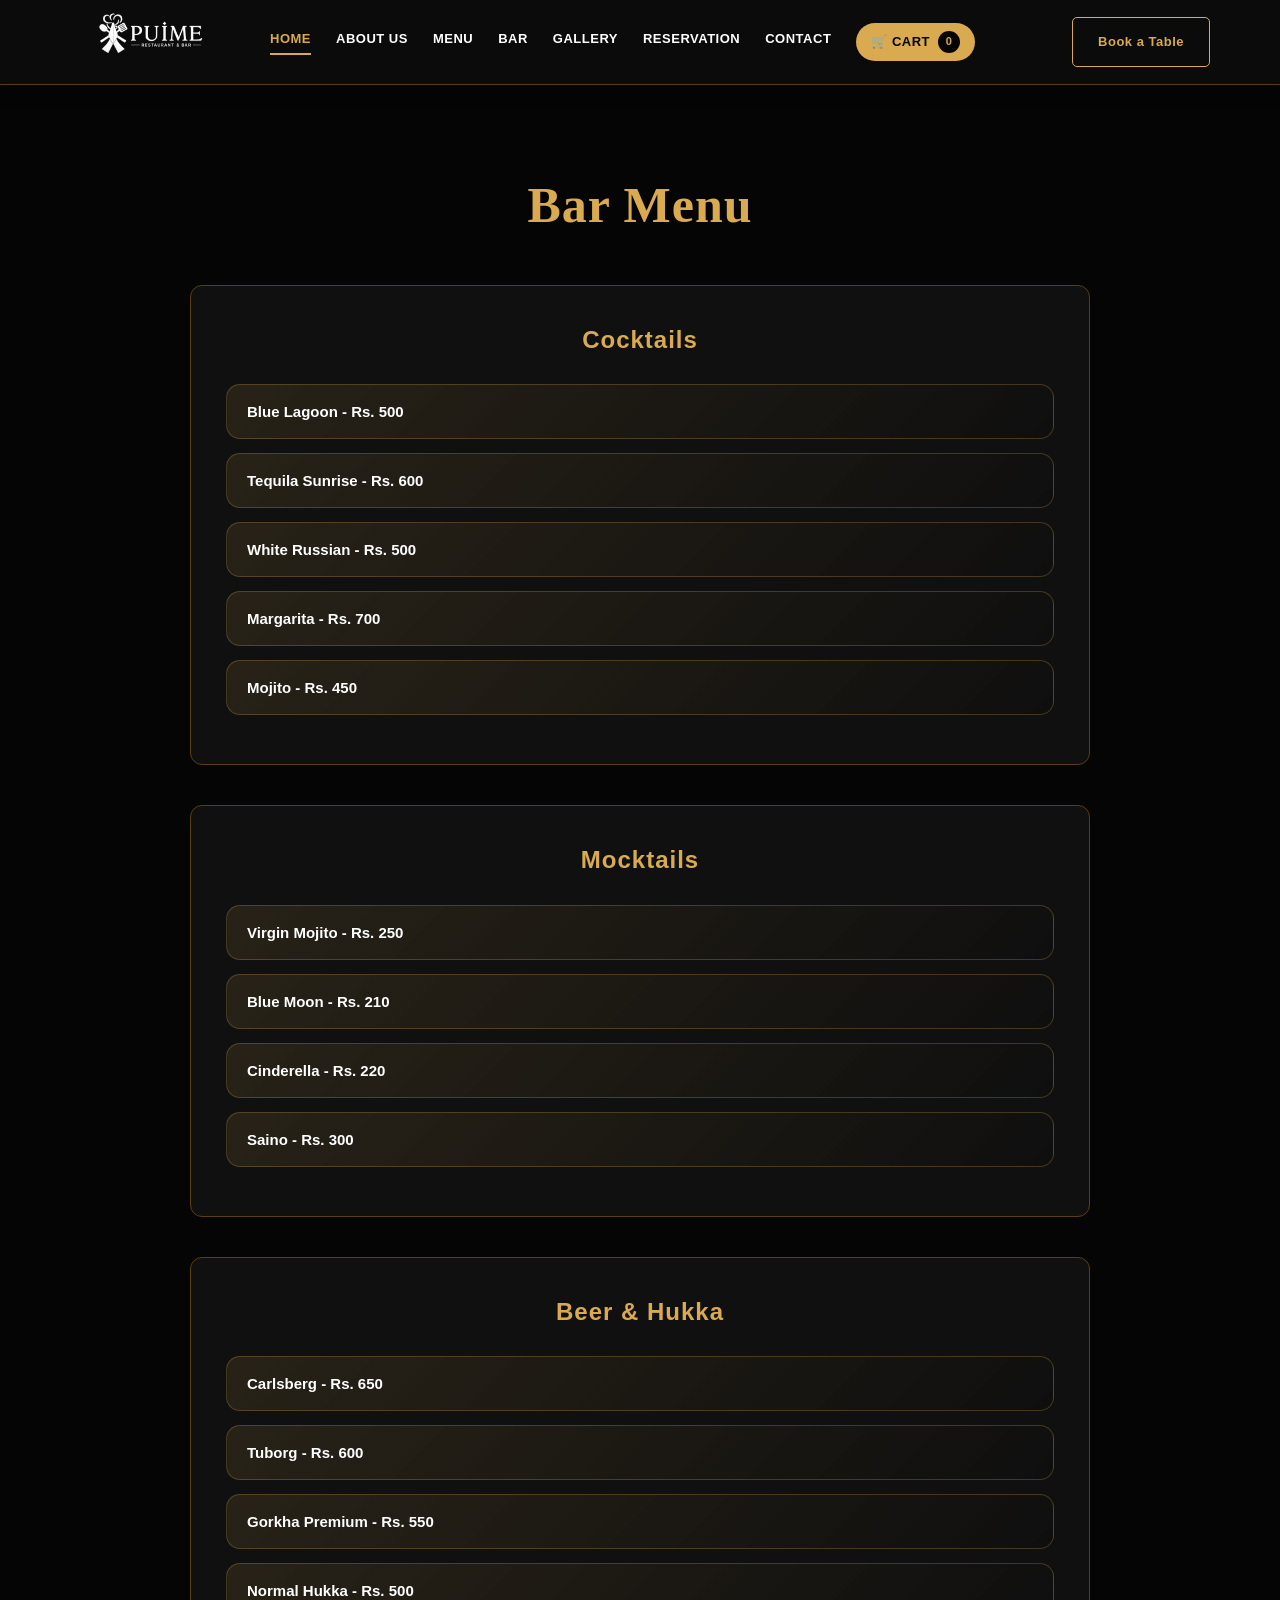
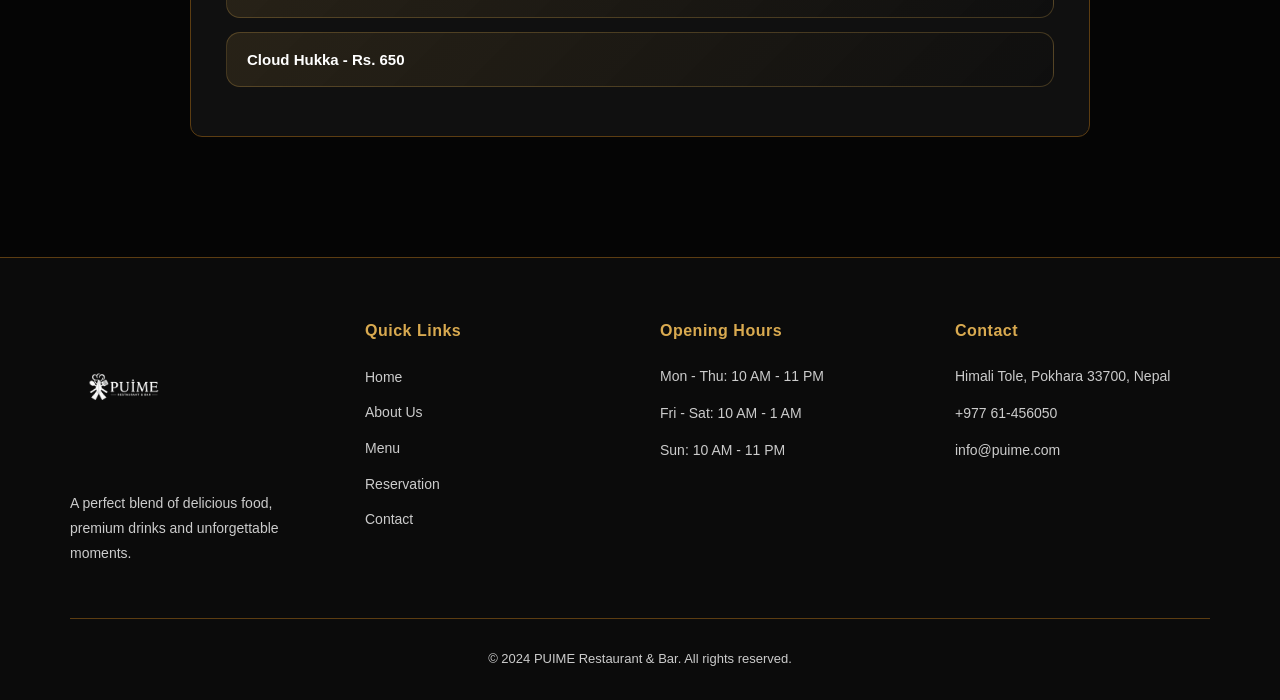
<file: bar.html>
<!DOCTYPE html>
<html>
<head>
  <title>Bar | PUIME</title>
  <link rel="stylesheet" href="style_with_live_music_corrected.css">
</head>
<body>


<!-- HEADER -->
<header>
  <div class="logo">
    <img src="images/logo.png" alt="PUIME Logo">
  </div>

  <nav id="nav" class="nav-menu">
    <a href="index.html" id="nav-home" class="nav-link active" data-page="home">HOME</a>
    <a href="index.html#about" id="nav-about" class="nav-link" data-page="about">ABOUT US</a>
    <a href="menu.html" id="nav-menu" class="nav-link" data-page="menu">MENU</a>
    <a href="bar.html" id="nav-bar" class="nav-link" data-page="bar">BAR</a>
    <a href="gallery.html" id="nav-gallery" class="nav-link" data-page="gallery">GALLERY</a>
    <a href="index.html" id="nav-reservation" class="nav-link" data-page="reservation">RESERVATION</a>
    <a href="index.html" id="nav-contact" class="nav-link" data-page="contact">CONTACT</a>
    <a href="cart.html" id="nav-cart" class="nav-link cart-link" data-page="cart">
      🛒 CART <span id="cart-count" class="cart-count">0</span>
    </a>
  </nav>

  <a href="#reservation" id="reservation-link" class="book-btn">Book a Table</a>

  <button class="menu-btn" onclick="toggleMenu()">☰</button>
</header>

<section class="page-section">
  <h1>Bar Menu</h1>

  <div class="menu-category">
    <h2>Cocktails</h2>
    <button onclick="addToCart('Blue Lagoon', 500)">Blue Lagoon - Rs. 500</button>
    <button onclick="addToCart('Tequila Sunrise', 600)">Tequila Sunrise - Rs. 600</button>
    <button onclick="addToCart('White Russian', 500)">White Russian - Rs. 500</button>
    <button onclick="addToCart('Margarita', 700)">Margarita - Rs. 700</button>
    <button onclick="addToCart('Mojito', 450)">Mojito - Rs. 450</button>
  </div>

  <div class="menu-category">
    <h2>Mocktails</h2>
    <button onclick="addToCart('Virgin Mojito', 250)">Virgin Mojito - Rs. 250</button>
    <button onclick="addToCart('Blue Moon', 210)">Blue Moon - Rs. 210</button>
    <button onclick="addToCart('Cinderella', 220)">Cinderella - Rs. 220</button>
    <button onclick="addToCart('Saino', 300)">Saino - Rs. 300</button>
  </div>

  <div class="menu-category">
    <h2>Beer & Hukka</h2>
    <button onclick="addToCart('Carlsberg', 650)">Carlsberg - Rs. 650</button>
    <button onclick="addToCart('Tuborg', 600)">Tuborg - Rs. 600</button>
    <button onclick="addToCart('Gorkha Premium', 550)">Gorkha Premium - Rs. 550</button>
    <button onclick="addToCart('Normal Hukka', 500)">Normal Hukka - Rs. 500</button>
    <button onclick="addToCart('Cloud Hukka', 650)">Cloud Hukka - Rs. 650</button>
  </div>
</section>

<!-- FOOTER -->
<footer>
  <div class="footer-content">
    <div class="footer-section">
      <img src="images/logo.png" alt="Logo">
      <p>A perfect blend of delicious food, premium drinks and unforgettable moments.</p>
    </div>

    <div class="footer-section">
      <h4>Quick Links</h4>
      <ul>
        <li><a href="#home">Home</a></li>
        <li><a href="#about">About Us</a></li>
        <li><a href="#menu">Menu</a></li>
        <li><a href="#reservation">Reservation</a></li>
        <li><a href="#contact">Contact</a></li>
      </ul>
    </div>

    <div class="footer-section">
      <h4>Opening Hours</h4>
      <p>Mon - Thu: 10 AM - 11 PM</p>
      <p>Fri - Sat: 10 AM - 1 AM</p>
      <p>Sun: 10 AM - 11 PM</p>
    </div>

    <div class="footer-section">
      <h4>Contact</h4>
      <p>Himali Tole, Pokhara 33700, Nepal</p>
      <p>+977 61-456050</p>
      <p>info@puime.com</p>
    </div>
  </div>

  <div class="footer-bottom">
    <p>&copy; 2024 PUIME Restaurant & Bar. All rights reserved.</p>
  </div>
</footer>

<script src="script.js"></script>
</body>
</html>
</file>
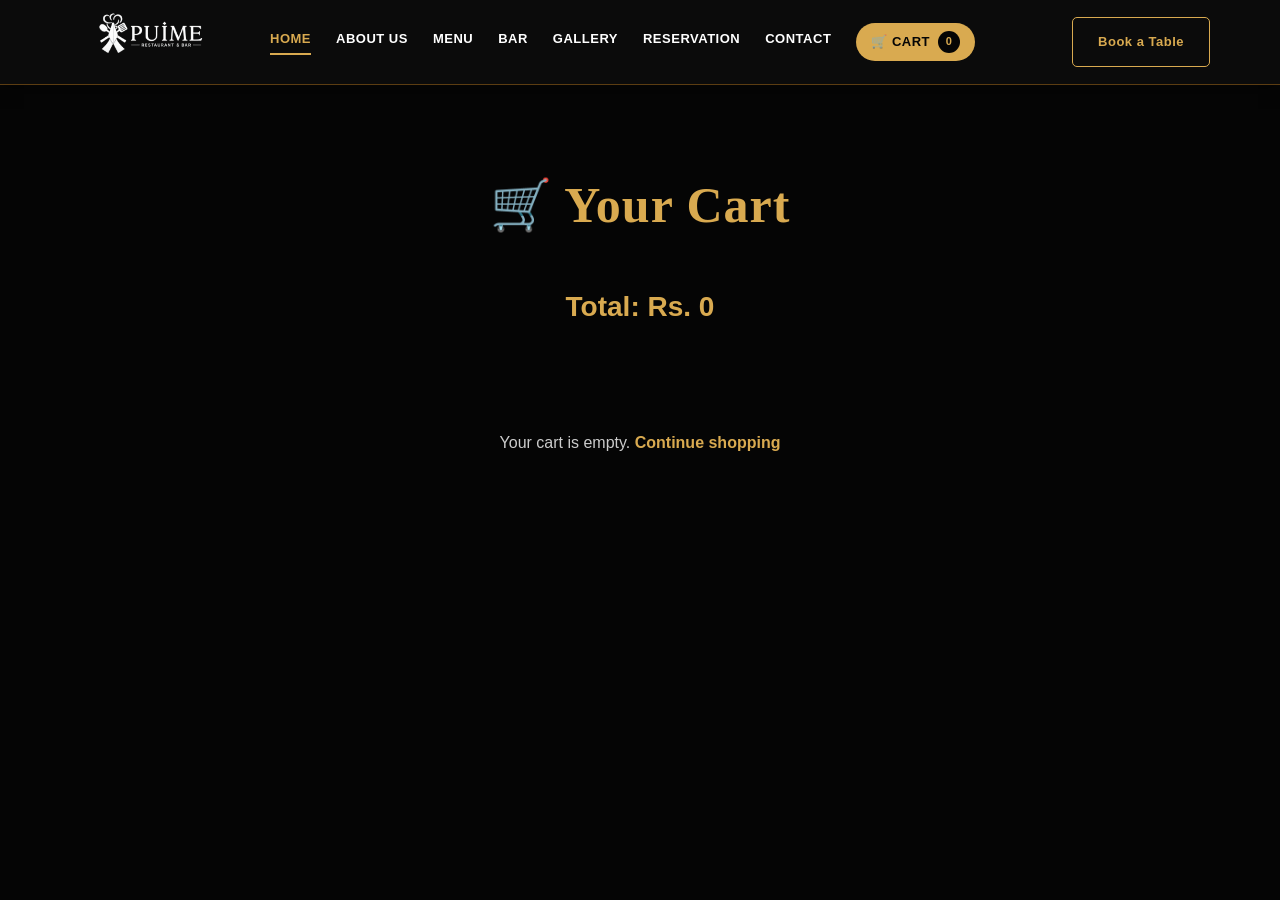
<file: cart.html>
<!DOCTYPE html>
<html>
<head>
  <title>Cart & Payment | PUIME</title>
  <link rel="stylesheet" href="style_with_live_music_corrected.css">
</head>
<body>

<!-- HEADER -->
<header>
  <div class="logo">
    <img src="images/logo.png" alt="PUIME Logo">
  </div>

  <nav id="nav" class="nav-menu">
    <a href="index.html" id="nav-home" class="nav-link active" data-page="home">HOME</a>
    <a href="index.html" id="nav-about" class="nav-link" data-page="about">ABOUT US</a>
    <a href="menu.html" id="nav-menu" class="nav-link" data-page="menu">MENU</a>
    <a href="bar.html" id="nav-bar" class="nav-link" data-page="bar">BAR</a>
    <a href="gallery.html" id="nav-gallery" class="nav-link" data-page="gallery">GALLERY</a>
    <a href="index.html" id="nav-reservation" class="nav-link" data-page="reservation">RESERVATION</a>
    <a href="index.html" id="nav-contact" class="nav-link" data-page="contact">CONTACT</a>
    <a href="cart.html" id="nav-cart" class="nav-link cart-link" data-page="cart">
      🛒 CART <span id="cart-count" class="cart-count">0</span>
    </a>
  </nav>

  <a href="#reservation" id="reservation-link" class="book-btn">Book a Table</a>

  <button class="menu-btn" onclick="toggleMenu()">☰</button>
</header>

<!-- =============== CART PAGE =============== -->
<section id="cart" class="page">
  <div class="page-section">
    <h1>🛒 Your Cart</h1>

    <div id="cart-items" class="cart-items-container"></div>
    <h2 id="cart-total">Total: Rs. 0</h2>

    <div id="empty-cart-msg" class="empty-cart-message">
      <p>Your cart is empty. <a href="#menu">Continue shopping</a></p>
    </div>

    <div id="checkout-section" class="checkout-section" style="display:none;">
      <h2>Checkout & Payment</h2>
      <form id="orderForm" class="reservation-form" onsubmit="submitOrder(event)">
        <input type="text" name="customer_name" placeholder="Full Name" required>
        <input type="tel" name="phone" placeholder="Phone Number" required>
        <input type="email" name="email" placeholder="Email">
        <textarea name="address" placeholder="Delivery Address / Table Note"></textarea>

        <select name="payment_method" required>
          <option value="">Choose Payment Method</option>
          <option value="Cash">Cash on Delivery</option>
          <option value="Card">Card Payment</option>
          <option value="eSewa">eSewa</option>
          <option value="Khalti">Khalti</option>
        </select>

        <input type="hidden" name="items" id="itemsInput">
        <input type="hidden" name="total" id="totalInput">

        <button type="submit">Place Order</button>
      </form>
    </div>
  </div>
</section>

<script src="script.js"></script>
</body>
</html>
</file>
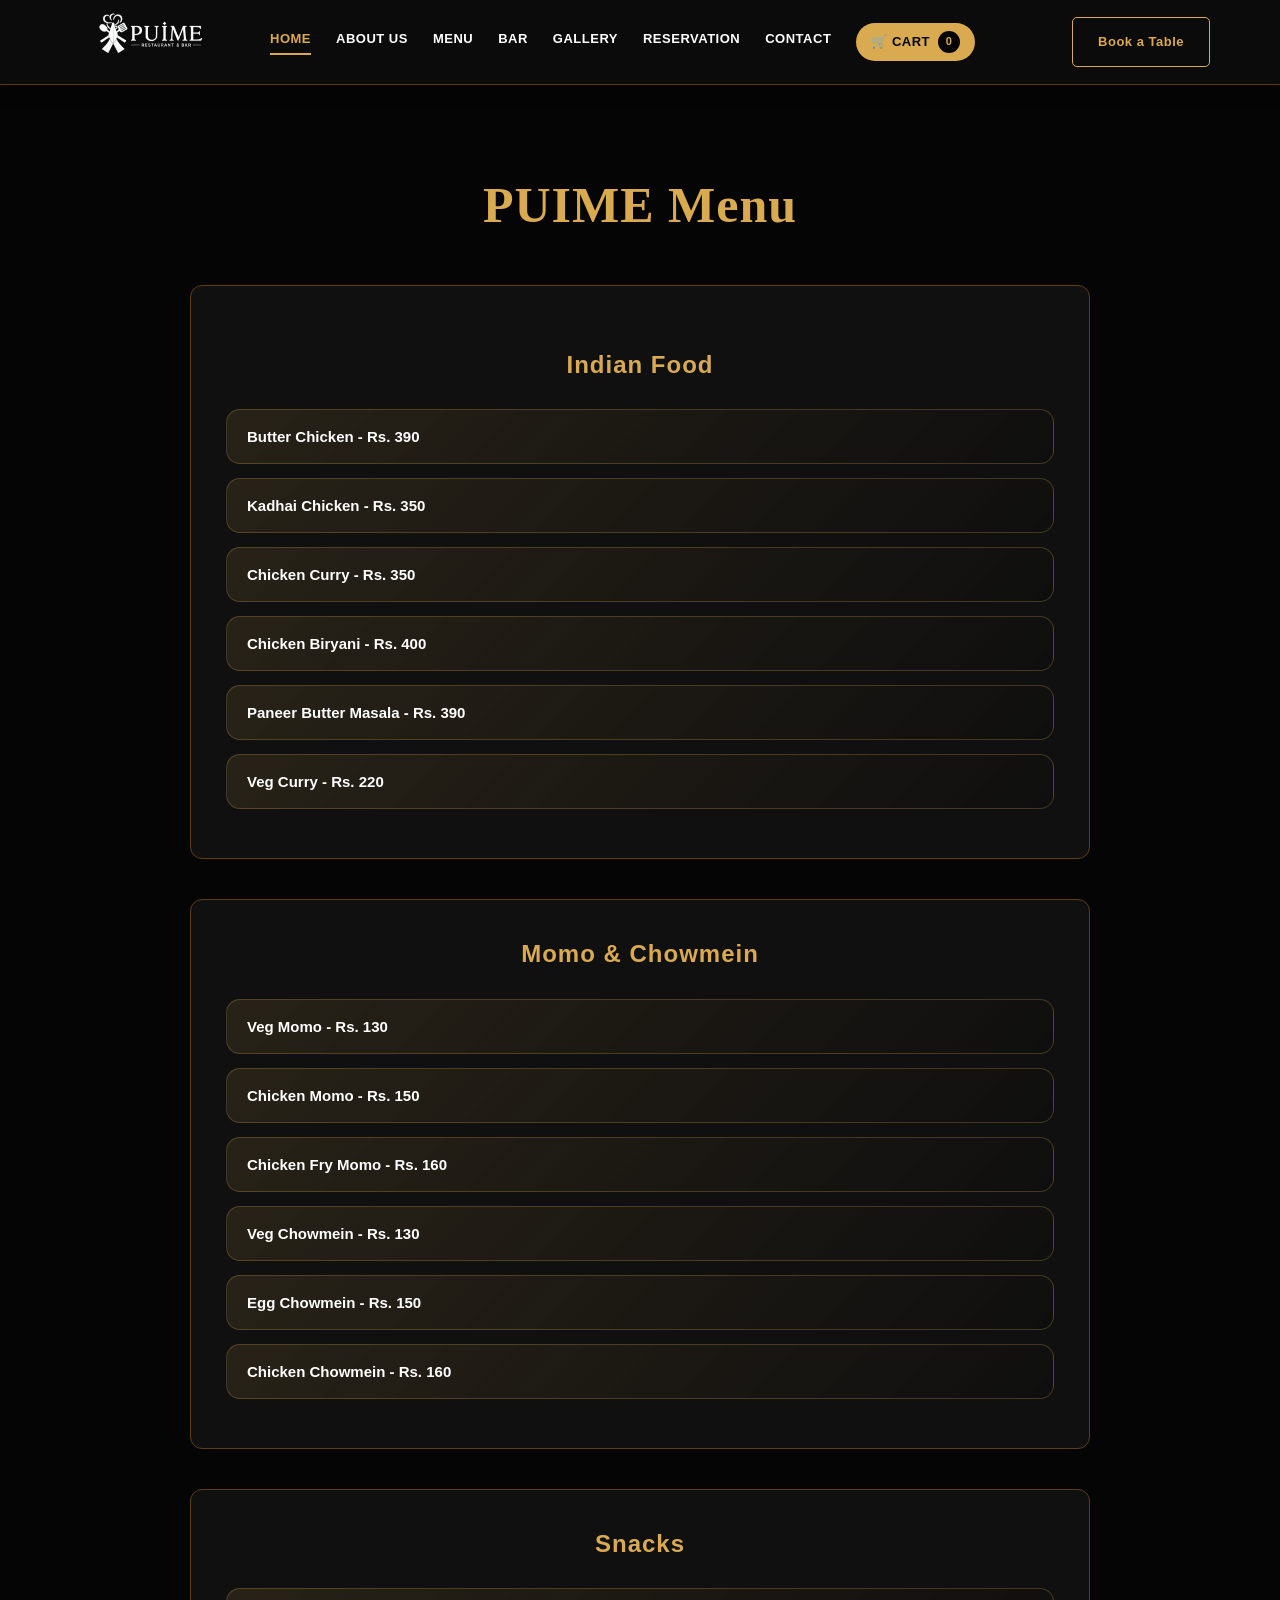
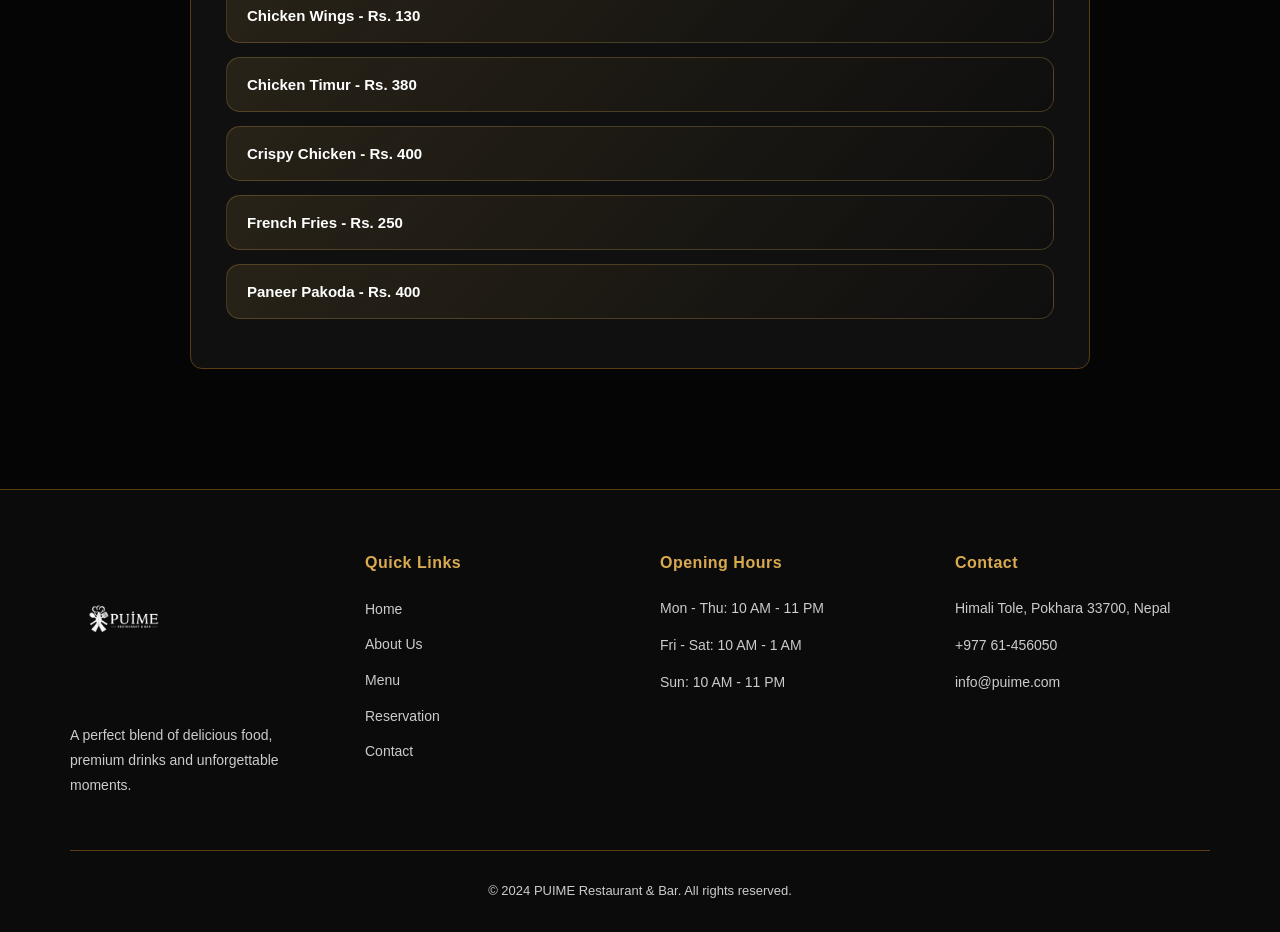
<file: menu.html>
<!DOCTYPE html>
<html>
<head>
  <title>Menu | PUIME</title>
  <link rel="stylesheet" href="style_with_live_music_corrected.css">
</head>
<body>


<!-- HEADER -->
<header>
  <div class="logo">
    <img src="images/logo.png" alt="PUIME Logo">
  </div>

  <nav id="nav" class="nav-menu">
    <a href="index.html" id="nav-home" class="nav-link active" data-page="home">HOME</a>
    <a href="index.html" id="nav-about" class="nav-link" data-page="about">ABOUT US</a>
    <a href="menu.html" id="nav-menu" class="nav-link" data-page="menu">MENU</a>
    <a href="bar.html" id="nav-bar" class="nav-link" data-page="bar">BAR</a>
    <a href="gallery.html" id="nav-gallery" class="nav-link" data-page="gallery">GALLERY</a>
    <a href="index.html" id="nav-reservation" class="nav-link" data-page="reservation">RESERVATION</a>
    <a href="index.html" id="nav-contact" class="nav-link" data-page="contact">CONTACT</a>
    <a href="cart.html" id="nav-cart" class="nav-link cart-link" data-page="cart">
      🛒 CART <span id="cart-count" class="cart-count">0</span>
    </a>
  </nav>

  <a href="#reservation" id="reservation-link" class="book-btn">Book a Table</a>

  <button class="menu-btn" onclick="toggleMenu()">☰</button>
</header>

<section class="page-section">
  <h1>PUIME Menu</h1>

  <div class="menu-category">

    <h2> </h2>
    <h2>Indian Food</h2>
    <button onclick="addToCart('Butter Chicken', 390)">Butter Chicken - Rs. 390</button>
    <button onclick="addToCart('Kadhai Chicken', 350)">Kadhai Chicken - Rs. 350</button>
    <button onclick="addToCart('Chicken Curry', 350)">Chicken Curry - Rs. 350</button>
    <button onclick="addToCart('Chicken Biryani', 400)">Chicken Biryani - Rs. 400</button>
    <button onclick="addToCart('Paneer Butter Masala', 390)">Paneer Butter Masala - Rs. 390</button>
    <button onclick="addToCart('Veg Curry', 220)">Veg Curry - Rs. 220</button>
  </div>

  <div class="menu-category">
    <h2>Momo & Chowmein</h2>
    <button onclick="addToCart('Veg Momo', 130)">Veg Momo - Rs. 130</button>
    <button onclick="addToCart('Chicken Momo', 150)">Chicken Momo - Rs. 150</button>
    <button onclick="addToCart('Chicken Fry Momo', 160)">Chicken Fry Momo - Rs. 160</button>
    <button onclick="addToCart('Veg Chowmein', 130)">Veg Chowmein - Rs. 130</button>
    <button onclick="addToCart('Egg Chowmein', 150)">Egg Chowmein - Rs. 150</button>
    <button onclick="addToCart('Chicken Chowmein', 160)">Chicken Chowmein - Rs. 160</button>
  </div>

  <div class="menu-category">
    <h2>Snacks</h2>
    <button onclick="addToCart('Chicken Wings', 130)">Chicken Wings - Rs. 130</button>
    <button onclick="addToCart('Chicken Timur', 380)">Chicken Timur - Rs. 380</button>
    <button onclick="addToCart('Crispy Chicken', 400)">Crispy Chicken - Rs. 400</button>
    <button onclick="addToCart('French Fries', 250)">French Fries - Rs. 250</button>
    <button onclick="addToCart('Paneer Pakoda', 400)">Paneer Pakoda - Rs. 400</button>
  </div>
</section>

<!-- FOOTER -->
<footer>
  <div class="footer-content">
    <div class="footer-section">
      <img src="images/logo.png" alt="Logo">
      <p>A perfect blend of delicious food, premium drinks and unforgettable moments.</p>
    </div>

    <div class="footer-section">
      <h4>Quick Links</h4>
      <ul>
        <li><a href="#home">Home</a></li>
        <li><a href="#about">About Us</a></li>
        <li><a href="#menu">Menu</a></li>
        <li><a href="#reservation">Reservation</a></li>
        <li><a href="#contact">Contact</a></li>
      </ul>
    </div>

    <div class="footer-section">
      <h4>Opening Hours</h4>
      <p>Mon - Thu: 10 AM - 11 PM</p>
      <p>Fri - Sat: 10 AM - 1 AM</p>
      <p>Sun: 10 AM - 11 PM</p>
    </div>

    <div class="footer-section">
      <h4>Contact</h4>
      <p>Himali Tole, Pokhara 33700, Nepal</p>
      <p>+977 61-456050</p>
      <p>info@puime.com</p>
    </div>
  </div>

  <div class="footer-bottom">
    <p>&copy; 2024 PUIME Restaurant & Bar. All rights reserved.</p>
  </div>
</footer>

<script src="script.js"></script>
</body>
</html>
</file>
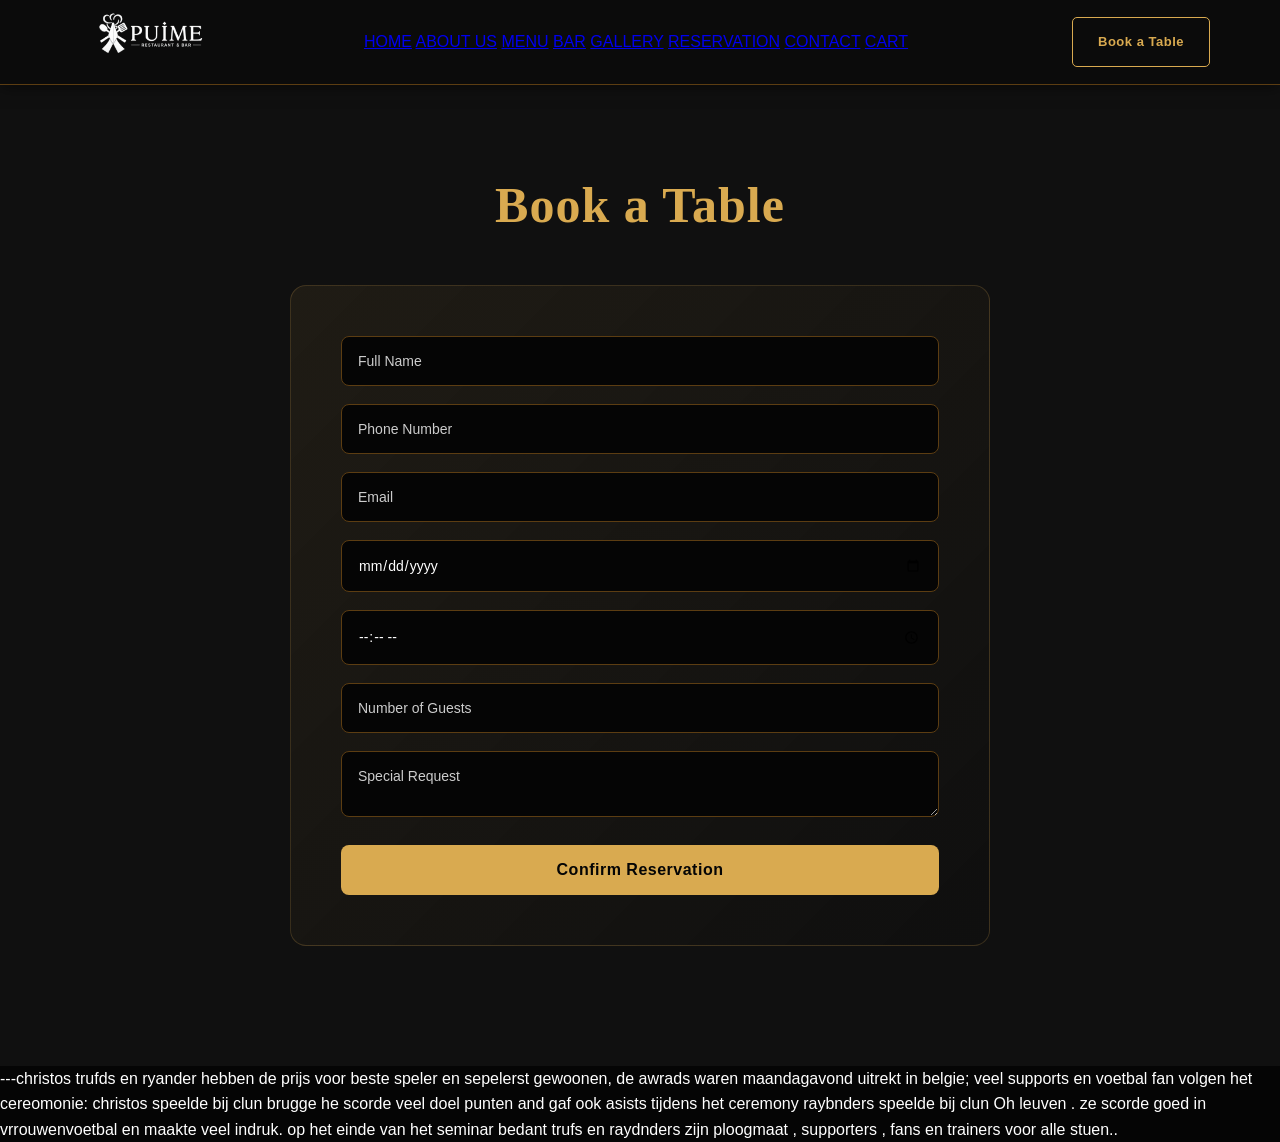
<file: reservation.html>
<!DOCTYPE html>
<html>
<head>
  <title>Reservation | PUIME</title>
  <link rel="stylesheet" href="style_with_live_music_corrected.css">
</head>
<body>

<header>
  <div class="logo">
    <img src="images/logo.png">
  </div>

  <nav id="nav">
    <a href="index.html">HOME</a>
    <a href="about.html">ABOUT US</a>
    <a href="menu.html">MENU</a>
    <a href="bar.html">BAR</a>
    <a href="gallery.html">GALLERY</a>
    <a href="reservation.html" class="active">RESERVATION</a>
    <a href="contact.html">CONTACT</a>
    <a href="cart.html">CART</a>
  </nav>

  <a href="reservation.html" class="book-btn">Book a Table</a>
</header>

<section class="page-section" id="reservation">
  <h1>Book a Table</h1>

  <form id="reservationForm" class="reservation-form" onsubmit="submitReservation(event)">
    <input type="text" name="full_name" placeholder="Full Name" required>
    <input type="tel" name="phone" placeholder="Phone Number" required>
    <input type="email" name="email" placeholder="Email">
    <input type="date" name="date" required>
    <input type="time" name="time" required>
    <input type="number" name="guests" placeholder="Number of Guests" required>
    <textarea name="message" placeholder="Special Request"></textarea>
    <button type="submit">Confirm Reservation</button>
  </form>
</section>

<script src="script.js"></script>
</body>
</html>


---christos trufds en ryander hebben de prijs voor beste speler en sepelerst gewoonen, de awrads waren maandagavond uitrekt in belgie; veel supports en voetbal fan volgen het cereomonie: christos speelde bij clun brugge he scorde veel doel punten and gaf ook asists tijdens het ceremony raybnders speelde bij clun Oh leuven . ze scorde goed in vrrouwenvoetbal en maakte veel indruk. op het einde van het seminar bedant trufs en raydnders zijn ploogmaat , supporters , fans en trainers voor alle stuen..
</file>
<file: style_with_live_music_corrected.css>
* {
  margin: 0;
  padding: 0;
  box-sizing: border-box;
}

:root {
  --primary-gold: #d9aa50;
  --primary-dark: #050505;
  --secondary-dark: #0b0b0b;
  --card-dark: #101010;
  --border-gold: #5c3d12;
  --text-light: #ffffff;
  --text-muted: #ccc;
  --transition: all 0.3s ease;
}

html {
  scroll-behavior: smooth;
}

body {
  background: var(--primary-dark);
  color: var(--text-light);
  font-family: 'Segoe UI', Tahoma, Geneva, Verdana, sans-serif;
  line-height: 1.6;
  overflow-x: hidden;
}


header {
  height: 85px;
  background: var(--secondary-dark);
  display: flex;
  align-items: center;
  justify-content: space-between;
  padding: 0 70px;
  position: sticky;
  top: 0;
  z-index: 1000;
  box-shadow: 0 2px 15px rgba(0, 0, 0, 0.5);
  border-bottom: 1px solid var(--border-gold);
}

.logo {
  display: flex;
  align-items: center;
  gap: 15px;
  cursor: pointer;
  transition: var(--transition);
}

.logo:hover {
  opacity: 0.8;
}

.logo {
  display: flex;
  align-items: center;
}

.logo img {
  width: 150px !important;
  height: auto !important;
}



.nav-menu {
  display: flex;
  gap: 25px;
  align-items: center;
  flex: 1;
  margin-left: 50px;
}

.nav-link {
  color: var(--text-light);
  text-decoration: none;
  font-weight: 600;
  font-size: 13px;
  letter-spacing: 0.5px;
  transition: var(--transition);
  position: relative;
  padding-bottom: 5px;
}

.nav-link::after {
  content: '';
  position: absolute;
  bottom: 0;
  left: 0;
  width: 0;
  height: 2px;
  background: var(--primary-gold);
  transition: var(--transition);
}

.nav-link:hover::after,
.nav-link.active::after {
  width: 100%;
}

.nav-link.active {
  color: var(--primary-gold);
}

.nav-link.cart-link {
  background: var(--primary-gold);
  color: var(--primary-dark);
  padding: 8px 15px;
  border-radius: 25px;
  display: flex;
  align-items: center;
  gap: 8px;
  font-weight: 700;
}

.nav-link.cart-link::after {
  display: none;
}

.cart-count {
  background: var(--primary-dark);
  color: var(--primary-gold);
  width: 22px;
  height: 22px;
  border-radius: 50%;
  display: flex;
  align-items: center;
  justify-content: center;
  font-size: 11px;
  font-weight: bold;
}

.book-btn {
  background: var(--primary-gold);
  color: var(--primary-dark);
  padding: 12px 30px;
  border: none;
  border-radius: 5px;
  font-weight: 700;
  cursor: pointer;
  text-decoration: none;
  font-size: 13px;
  letter-spacing: 0.5px;
  transition: var(--transition);
  margin-left: 20px;
}

.book-btn:hover {
  transform: translateY(-2px);
  box-shadow: 0 5px 15px rgba(217, 170, 80, 0.3);
}


.menu-btn {
  display: none;
  background: none;
  color: var(--primary-gold);
  border: none;
  font-size: 28px;
  cursor: pointer;
  transition: var(--transition);
}


.menu-btn:hover {
  transform: scale(1.1);
}
.book-btn,
.outline {
  background: transparent;
  border: 1px solid #d9aa50;
  color: #d9aa50;
  padding: 14px 25px;
  font-weight: bold;
  border-radius: 5px;
}

/* ============================================================
   PAGE VISIBILITY
   ============================================================ */

.page {
  display: block;
  animation: fadeIn 0.5s ease-in;
  scroll-margin-top: 110px;
}

.page.active {
  display: block;
}

@keyframes fadeIn {
  from {
    opacity: 0;
    transform: translateY(10px);
  }
  to {
    opacity: 1;
    transform: translateY(0);
  }
}

/* ============================================================
   HERO SECTION
   ============================================================ */

.hero {
  display: grid;
  grid-template-columns: 1fr 1fr;
  align-items: center;
  min-height: calc(100vh - 85px);
  height: calc(100vh - 85px);
  padding: 100px 70px 70px;
  background: linear-gradient(135deg, rgba(217, 170, 80, 0.05) 0%, rgba(217, 170, 80, 0.02) 100%);
}
---- yo ma panii tha hunwa tha na bhako bayena 
.hero-text {
  padding-right: 50px;
}

.script {
  font-family: 'Brush Script MT', cursive;
  color: var(--primary-gold);
  font-size: 35px;
  font-weight: 300;
  margin-bottom: 15px;
}

.hero-text h1 {
  color: var(--primary-gold);
  font-size: 80px;
  font-family: 'Georgia', serif;
  font-weight: 700;
  margin-bottom: 10px;
  letter-spacing: 3px;
}

.hero-text h2 {
  font-family: 'Georgia', serif;
  font-size: 32px;
  letter-spacing: 2px;
  margin-bottom: 20px;
  color: var(--text-light);
  font-weight: 400;
}

.hero-text > p {
  font-size: 16px;
  line-height: 1.8;
  color: var(--text-muted);
  margin-bottom: 30px;
}

.hero-buttons {
  display: flex;
  gap: 15px;
  margin-top: 40px;
}

.primary {
  background: var(--primary-gold);
  color: var(--primary-dark);
  border: none;
  padding: 16px 40px;
  font-weight: 700;
  font-size: 15px;
  border-radius: 5px;
  cursor: pointer;
  transition: var(--transition);
  letter-spacing: 0.5px;
}

.primary:hover {
  transform: translateY(-3px);
  box-shadow: 0 10px 25px rgba(217, 170, 80, 0.3);
}

.hero-img {
  height: 100%;
  overflow: hidden;
  border-radius: 10px;
}

.hero-img img {
  width: 100%;
  height: 100%;
  object-fit: cover;
  transition: var(--transition);
}

.hero-img:hover img {
  transform: scale(1.05);
}

/* ============================================================
   CATEGORIES SECTION
   ============================================================ */

.categories {
  text-align: center;
  padding: 100px 70px;
  background: var(--card-dark);
}

.categories h3,
.dishes h3 {
  color: var(--primary-gold);
  font-size: 32px;
  font-weight: 300;
  letter-spacing: 1px;
}

.categories h2,
.dishes h2 {
  font-size: 42px;
  margin: 15px 0 50px;
  font-weight: 600;
  letter-spacing: 1px;
}

.category-grid {
  display: grid;
  grid-template-columns: repeat(auto-fit, minmax(200px, 1fr));
  gap: 30px;
}

.card {
  background: var(--primary-dark);
  border: 1px solid var(--border-gold);
  border-radius: 10px;
  overflow: hidden;
  cursor: pointer;
  transition: var(--transition);
  display: flex;
  flex-direction: column;
}

.card:hover {
  border-color: var(--primary-gold);
  transform: translateY(-8px);
  box-shadow: 0 15px 40px rgba(217, 170, 80, 0.2);
}

.card img {
  width: 100%;
  height: 160px;
  object-fit: cover;
  transition: var(--transition);
}

.card:hover img {
  transform: scale(1.1);
}

.card h4 {
  padding: 15px 15px 5px;
  font-size: 18px;
  font-weight: 600;
  letter-spacing: 0.5px;
}

.card p {
  color: var(--primary-gold);
  margin: 8px 15px 15px;
  font-weight: 600;
  font-size: 14px;
}

/* ============================================================
   DISHES SECTION
   ============================================================ */

.dishes {
  text-align: center;
  padding: 100px 70px;
}

.dish-grid {
  display: grid;
  grid-template-columns: repeat(auto-fit, minmax(200px, 1fr));
  gap: 30px;
}

.dish {
  background: var(--card-dark);
  border: 1px solid var(--border-gold);
  border-radius: 10px;
  overflow: hidden;
  text-align: left;
  position: relative;
  cursor: pointer;
  transition: var(--transition);
  display: flex;
  flex-direction: column;
}

.dish:hover {
  border-color: var(--primary-gold);
  transform: translateY(-8px);
  box-shadow: 0 15px 40px rgba(217, 170, 80, 0.2);
}

.dish img {
  width: 100%;
  height: 140px;
  object-fit: cover;
  transition: var(--transition);
}

.dish:hover img {
  transform: scale(1.1);
}

.dish > div {
  padding: 15px;
  flex-grow: 1;
}

.dish h4 {
  font-size: 16px;
  font-weight: 600;
  margin-bottom: 8px;
}

.dish p {
  color: var(--primary-gold);
  font-weight: 700;
  font-size: 15px;
}

.dish span {
  position: absolute;
  right: 12px;
  top: 12px;
  font-size: 28px;
  color: var(--primary-gold);
  background: var(--primary-dark);
  padding: 5px 10px;
  border-radius: 5px;
  opacity: 0;
  transition: var(--transition);
}

.dish:hover span {
  opacity: 1;
}

/* ============================================================
   REVIEWS SECTION
   ============================================================ */

.reviews {
  padding: 100px 70px;
  text-align: center;
  background: var(--card-dark);
}

.reviews h3 {
  color: var(--primary-gold);
  font-size: 32px;
  font-weight: 300;
  letter-spacing: 1px;
}

.reviews h2 {
  font-size: 42px;
  margin-top: 15px;
  margin-bottom: 60px;
  font-weight: 600;
  letter-spacing: 1px;
}

.review-grid {
  display: grid;
  grid-template-columns: repeat(auto-fit, minmax(280px, 1fr));
  gap: 35px;
}

.review-card {
  background: var(--primary-dark);
  border: 1px solid var(--border-gold);
  padding: 40px 30px;
  border-radius: 12px;
  transition: var(--transition);
}

.review-card:hover {
  transform: translateY(-8px);
  box-shadow: 0 15px 40px rgba(217, 170, 80, 0.2);
  border-color: var(--primary-gold);
}

.review-card img {
  width: 90px;
  height: 90px;
  object-fit: cover;
  border-radius: 50%;
  margin-bottom: 20px;
  border: 3px solid var(--primary-gold);
}

.review-card h4 {
  margin-bottom: 12px;
  font-size: 18px;
  font-weight: 600;
}

.stars {
  color: var(--primary-gold);
  font-size: 18px;
  margin-bottom: 18px;
  letter-spacing: 2px;
}

.review-card p {
  color: var(--text-muted);
  line-height: 1.8;
  font-size: 14px;
}

/* ============================================================
   PAGE SECTION
   ============================================================ */

.page-section {
  padding: 80px 70px;
  min-height: calc(100vh - 85px);
}

#about {
  background: var(--card-dark);
}

#gallery {
  background: var(--primary-dark);
}

#reservation {
  background: var(--card-dark);
}

#contact {
  background: var(--primary-dark);
}

.page-section h1 {
  color: var(--primary-gold);
  font-size: 50px;
  margin-bottom: 20px;
  font-family: 'Georgia', serif;
  letter-spacing: 1px;
  text-align: center;
}

.intro-text {
  text-align: center;
  color: var(--text-muted);
  font-size: 16px;
  max-width: 600px;
  margin: 0 auto 50px;
  line-height: 1.8;
}

.page-hero {
  max-width: 1200px;
  margin: 0 auto 60px;
  padding: 50px;
  background: linear-gradient(135deg, rgba(217, 170, 80, 0.14), rgba(8, 8, 8, 0.95));
  border: 1px solid rgba(217, 170, 80, 0.2);
  border-radius: 26px;
  display: flex;
  justify-content: space-between;
  align-items: center;
  gap: 30px;
}

.page-hero div {
  max-width: 760px;
}

.page-hero .section-label {
  display: inline-block;
  margin-bottom: 18px;
  color: var(--primary-gold);
  font-size: 14px;
  text-transform: uppercase;
  letter-spacing: 2px;
}

.page-hero h1 {
  font-size: 48px;
  line-height: 1.05;
  margin-bottom: 20px;
}

.page-hero p {
  color: var(--text-muted);
  font-size: 17px;
  line-height: 1.8;
}

.page-hero .primary {
  min-width: 200px;
}

.menu-content,
.bar-content {
  display: grid;
  gap: 30px;
}

.menu-page .menu-category,
.bar-page .menu-category {
  max-width: 100%;
  margin: 0;
}

/* ============================================================
   ABOUT PAGE
   ============================================================ */

.about-banner {
  width: 100%;
  height: 400px;
  object-fit: cover;
  border-radius: 12px;
  margin-top: 40px;
  margin-bottom: 60px;
  border: 2px solid var(--border-gold);
}

.about-features {
  display: grid;
  grid-template-columns: repeat(auto-fit, minmax(280px, 1fr));
  gap: 30px;
  margin-top: 50px;
}

.feature-box {
  background: var(--card-dark);
  border: 1px solid var(--border-gold);
  padding: 40px 30px;
  border-radius: 12px;
  transition: var(--transition);
}

.feature-box:hover {
  transform: translateY(-8px);
  box-shadow: 0 15px 40px rgba(217, 170, 80, 0.2);
  border-color: var(--primary-gold);
}

.feature-box h3 {
  color: var(--primary-gold);
  margin-bottom: 15px;
  font-size: 22px;
  font-weight: 600;
}

.feature-box p {
  color: var(--text-muted);
  line-height: 1.8;
  font-size: 14px;
}

/* ============================================================
   MENU CATEGORY
   ============================================================ */

.menu-category {
  max-width: 900px;
  margin: 40px auto;
  background: var(--card-dark);
  border: 1px solid var(--border-gold);
  border-radius: 12px;
  padding: 35px;
  transition: var(--transition);
}

.menu-category:hover {
  border-color: var(--primary-gold);
  box-shadow: 0 10px 30px rgba(217, 170, 80, 0.15);
}

.menu-category h2 {
  color: var(--primary-gold);
  margin-bottom: 25px;
  font-size: 24px;
  font-weight: 600;
  letter-spacing: 1px;
  text-align: center;
}

.menu-category button {
  width: 100%;
  background: linear-gradient(135deg, rgba(217, 170, 80, 0.12), rgba(15, 15, 15, 0.9));
  color: var(--text-light);
  border: 1px solid rgba(217, 170, 80, 0.25);
  padding: 18px 20px;
  margin-bottom: 14px;
  text-align: left;
  font-size: 15px;
  cursor: pointer;
  border-radius: 14px;
  transition: var(--transition);
  font-weight: 600;
  display: flex;
  justify-content: space-between;
  align-items: center;
}

.menu-category button span {
  color: var(--primary-gold);
  font-weight: 700;
}

.menu-category button:hover {
  background: var(--primary-gold);
  color: var(--primary-dark);
  border-color: var(--primary-gold);
  transform: translateX(6px);
}

/* ============================================================
   GALLERY
   ============================================================ */

.gallery-hero {
  height: 450px;
  background: linear-gradient(rgba(0, 0, 0, 0.55), rgba(0, 0, 0, 0.55)), url('images/gallery4.jpg');
  background-size: cover;
  background-position: center;
  display: flex;
  justify-content: center;
  align-items: center;
  text-align: center;
}

.gallery-overlay h1 {
  font-size: 70px;
  color: var(--primary-gold);
  margin-bottom: 20px;
  font-family: 'Georgia', serif;
  letter-spacing: 2px;
}

.gallery-overlay p {
  max-width: 700px;
  margin: auto;
  color: var(--text-light);
  font-size: 18px;
  line-height: 1.8;
}

.gallery-section {
  padding: 70px 70px 90px;
}

.gallery-carousel-section {
  max-width: 100%;
  margin: 50px auto;
  padding: 40px 70px;
  background: var(--primary-dark);
  overflow: hidden;
}

.gallery-carousel {
  display: flex;
  width: 100%;
  animation: carouselScroll 30s linear infinite;
}

.gallery-carousel {
  gap: 20px;
  padding-right: 20px;
}

.gallery-item {
  overflow: hidden;
  border-radius: 12px;
  position: relative;
  border: 2px solid var(--border-gold);
  cursor: pointer;
  aspect-ratio: 16 / 9;
  transition: transform 0.3s ease;
  flex: 0 0 calc(25% - 15px);
  min-height: 250px;
}

.gallery-item img {
  width: 100%;
  height: 100%;
  object-fit: cover;
  transition: var(--transition);
}

.gallery-item:hover img {
  transform: scale(1.15);
}

.gallery-item::after {
  content: "";
  position: absolute;
  inset: 0;
  background: rgba(0, 0, 0, 0.3);
  opacity: 0;
  transition: var(--transition);
}

.gallery-item:hover::after {
  opacity: 1;
}

.gallery-item.tall {
  aspect-ratio: 16 / 9;
}

.gallery-item.wide {
  aspect-ratio: 16 / 9;
}

/* Gallery Carousel Animation */
@keyframes carouselScroll {
  0% {
    transform: translateX(0);
  }
  50% {
    transform: translateX(0);
  }
  100% {
    transform: translateX(-100%);
  }
}

.instagram-section {
  text-align: center;
  padding: 80px 70px;
  border-top: 1px solid var(--border-gold);
  background: var(--card-dark);
}

.instagram-section h2 {
  color: var(--primary-gold);
  font-size: 40px;
  margin-bottom: 15px;
  font-weight: 600;
}

.instagram-section p {
  color: var(--text-muted);
  font-size: 18px;
  margin-bottom: 30px;
}

.instagram-section button {
  background: var(--primary-gold);
  color: var(--primary-dark);
  border: none;
  padding: 14px 40px;
  font-weight: 700;
  font-size: 15px;
  border-radius: 5px;
  cursor: pointer;
  transition: var(--transition);
  letter-spacing: 0.5px;
}

.instagram-section button:hover {
  transform: translateY(-3px);
  box-shadow: 0 10px 25px rgba(217, 170, 80, 0.3);
}

/* ============================================================
   RESERVATION FORM
   ============================================================ */

#reservation .page-section {
  background: var(--card-dark);
}

#reservation .page-section h1 {
  margin-bottom: 30px;
  font-size: 50px;
}

#reservation .intro-text {
  margin-bottom: 50px;
  color: var(--text-muted);
}

.reservation-form {
  max-width: 700px;
  margin: 40px auto;
  display: grid;
  gap: 18px;
  background: linear-gradient(135deg, rgba(217, 170, 80, 0.08), rgba(15, 15, 15, 0.95));
  padding: 50px;
  border: 1px solid rgba(217, 170, 80, 0.2);
  border-radius: 16px;
}

.reservation-form input,
.reservation-form textarea,
.reservation-form select {
  padding: 16px;
  background: var(--primary-dark);
  border: 1px solid var(--border-gold);
  color: var(--text-light);
  border-radius: 8px;
  font-size: 14px;
  font-family: inherit;
  transition: var(--transition);
}

.reservation-form input:focus,
.reservation-form textarea:focus,
.reservation-form select:focus {
  outline: none;
  border-color: var(--primary-gold);
  box-shadow: 0 0 10px rgba(217, 170, 80, 0.3);
  background: rgba(217, 170, 80, 0.05);
}

.reservation-form input::placeholder,
.reservation-form textarea::placeholder {
  color: var(--text-muted);
}

.reservation-form button {
  background: var(--primary-gold);
  color: var(--primary-dark);
  padding: 16px;
  border: none;
  font-weight: 700;
  font-size: 16px;
  border-radius: 8px;
  cursor: pointer;
  transition: var(--transition);
  letter-spacing: 0.5px;
  margin-top: 10px;
}

.reservation-form button:hover {
  transform: translateY(-3px);
  box-shadow: 0 10px 25px rgba(217, 170, 80, 0.3);
}

.info-boxes {
  display: grid;
  grid-template-columns: repeat(auto-fit, minmax(250px, 1fr));
  gap: 25px;
  margin-top: 60px;
}

.info-box {
  background: var(--card-dark);
  border: 1px solid var(--border-gold);
  padding: 30px;
  border-radius: 12px;
  text-align: center;
  transition: var(--transition);
}

.info-box:hover {
  transform: translateY(-8px);
  border-color: var(--primary-gold);
}

.info-box h3 {
  color: var(--primary-gold);
  margin-bottom: 12px;
  font-size: 20px;
  font-weight: 600;
}

.info-box p {
  color: var(--text-muted);
  font-size: 15px;
  line-height: 1.6;
}

/* ============================================================
   CONTACT PAGE
   ============================================================ */

.contact-grid {
  display: grid;
  grid-template-columns: repeat(auto-fit, minmax(350px, 1fr));
  gap: 40px;
  margin-top: 50px;
}

.contact-info,
.contact-form {
  background: var(--card-dark);
  border: 1px solid var(--border-gold);
  padding: 40px;
  border-radius: 12px;
}

.contact-info h3,
.contact-form h3 {
  color: var(--primary-gold);
  margin-bottom: 25px;
  font-size: 22px;
  font-weight: 600;
}

.contact-info p {
  margin-bottom: 18px;
  color: var(--text-muted);
  font-size: 14px;
  line-height: 1.8;
}

.contact-form form {
  display: grid;
  gap: 18px;
}

.contact-form input,
.contact-form textarea {
  padding: 16px;
  background: var(--primary-dark);
  border: 1px solid var(--border-gold);
  color: var(--text-light);
  border-radius: 8px;
  font-size: 14px;
  font-family: inherit;
  transition: var(--transition);
}

.contact-form input:focus,
.contact-form textarea:focus {
  outline: none;
  border-color: var(--primary-gold);
  box-shadow: 0 0 10px rgba(217, 170, 80, 0.3);
}

.contact-form button {
  background: var(--primary-gold);
  color: var(--primary-dark);
  border: none;
  padding: 16px;
  font-weight: 700;
  font-size: 16px;
  border-radius: 8px;
  cursor: pointer;
  transition: var(--transition);
  letter-spacing: 0.5px;
}

.contact-form button:hover {
  transform: translateY(-3px);
  box-shadow: 0 10px 25px rgba(217, 170, 80, 0.3);
}

.map-box {
  margin-top: 50px;
}

.map-box iframe {
  width: 100%;
  height: 450px;
  border: none;
  border-radius: 12px;
  box-shadow: 0 10px 30px rgba(0, 0, 0, 0.3);
}

/* ============================================================
   CART PAGE
   ============================================================ */

.cart-items-container {
  max-width: 900px;
  margin: 40px auto;
}

.empty-cart-message {
  text-align: center;
  padding: 60px 20px;
  color: var(--text-muted);
  font-size: 16px;
}

.empty-cart-message a {
  color: var(--primary-gold);
  text-decoration: none;
  font-weight: 600;
  transition: var(--transition);
}

.empty-cart-message a:hover {
  text-decoration: underline;
}

.cart-row {
  max-width: 900px;
  margin: 15px auto;
  background: var(--card-dark);
  border: 1px solid var(--border-gold);
  padding: 20px;
  border-radius: 10px;
  display: grid;
  grid-template-columns: 2fr 1fr 1fr auto auto auto;
  gap: 15px;
  align-items: center;
  transition: var(--transition);
}

.cart-row:hover {
  border-color: var(--primary-gold);
  box-shadow: 0 5px 15px rgba(217, 170, 80, 0.1);
}

.cart-row button {
  background: var(--primary-gold);
  color: var(--primary-dark);
  border: none;
  padding: 10px 15px;
  font-weight: 700;
  font-size: 13px;
  cursor: pointer;
  border-radius: 5px;
  transition: var(--transition);
}

.cart-row button:hover {
  transform: scale(1.05);
  box-shadow: 0 5px 15px rgba(217, 170, 80, 0.3);
}

#cart-total {
  text-align: center;
  color: var(--primary-gold);
  font-size: 28px;
  margin: 40px 0;
  font-weight: 700;
}

.checkout-section {
  margin-top: 60px;
}

.checkout-section h2 {
  text-align: center;
  color: var(--primary-gold);
  margin-bottom: 40px;
  font-size: 32px;
  font-weight: 600;
}

/* ============================================================
   FOOTER
   ============================================================ */

footer {
  background: var(--secondary-dark);
  border-top: 1px solid var(--border-gold);
  padding: 60px 70px 30px;
}

.footer-content {
  display: grid;
  grid-template-columns: repeat(auto-fit, minmax(250px, 1fr));
  gap: 40px;
  margin-bottom: 40px;
}

.footer-section img {
  width: 100px;
  margin-bottom: 15px;
}

.footer-section p {
  color: var(--text-muted);
  font-size: 14px;
  line-height: 1.8;
  margin-bottom: 12px;
}

.footer-section h4 {
  color: var(--primary-gold);
  margin-bottom: 20px;
  font-size: 16px;
  font-weight: 600;
  letter-spacing: 0.5px;
}

.footer-section ul {
  list-style: none;
}

.footer-section ul li {
  margin-bottom: 10px;
}

.footer-section ul li a {
  color: var(--text-muted);
  text-decoration: none;
  transition: var(--transition);
  font-size: 14px;
}

.footer-section ul li a:hover {
  color: var(--primary-gold);
  padding-left: 10px;
}

.footer-bottom {
  text-align: center;
  padding-top: 30px;
  border-top: 1px solid var(--border-gold);
  color: var(--text-muted);
  font-size: 13px;
}

/* ============================================================
   MOBILE RESPONSIVE
   ============================================================ */

@media (max-width: 1024px) {
  header {
    padding: 0 40px;
  }

  .nav-menu {
    margin-left: 30px;
    gap: 15px;
  }

  .nav-link {
    font-size: 12px;
  }

  .hero {
    grid-template-columns: 1fr;
    padding: 50px 40px;
    min-height: auto;
  }

  .hero-text {
    padding-right: 0;
    margin-bottom: 40px;
  }

  .hero-text h1 {
    font-size: 50px;
  }

  .hero-text h2 {
    font-size: 24px;
  }

  .categories,
  .dishes,
  .reviews {
    padding: 60px 40px;
  }

  .page-section {
    padding: 60px 40px;
  }

  .gallery-grid {
    grid-template-columns: repeat(3, 1fr);
    grid-auto-rows: 200px;
  }

  .gallery-item.wide {
    grid-column: span 2;
  }

  .footer-content {
    gap: 30px;
  }
}

@media (max-width: 768px) {
  header {
    padding: 0 20px;
    height: 70px;
  }

  .logo img {
    width: 50px;
  }

  .logo-text h3 {
    font-size: 14px;
  }

  .logo-text p {
    font-size: 10px;
  }

  .nav-menu {
    display: none;
    position: absolute;
    top: 70px;
    left: 0;
    width: 100%;
    flex-direction: column;
    background: var(--secondary-dark);
    gap: 0;
    border-top: 1px solid var(--border-gold);
  }

  .nav-menu.show {
    display: flex;
  }

  .nav-link {
    padding: 15px 20px;
    border-bottom: 1px solid var(--border-gold);
    text-align: left;
  }

  .nav-link.cart-link {
    border-radius: 0;
    margin: 0;
  }

  .menu-btn {
    display: block;
  }

  .book-btn {
    display: none;
  }

  .hero {
    grid-template-columns: 1fr;
    padding: 30px 20px;
  }

  .hero-text {
    text-align: center;
  }

  .hero-text h1 {
    font-size: 40px;
  }

  .hero-text h2 {
    font-size: 18px;
  }

  .hero-buttons {
    flex-direction: column;
    gap: 10px;
  }

  .primary,
  .outline {
    width: 100%;
  }

  .categories,
  .dishes,
  .reviews {
    padding: 40px 20px;
  }

  .categories h2,
  .dishes h2,
  .reviews h2 {
    font-size: 28px;
  }

  .category-grid,
  .dish-grid,
  .review-grid {
    grid-template-columns: repeat(auto-fit, minmax(150px, 1fr));
    gap: 15px;
  }

  .page-section {
    padding: 40px 20px;
    min-height: auto;
  }

  .page-section h1 {
    font-size: 32px;
  }

  .about-banner {
    height: 250px;
  }

  .about-features {
    grid-template-columns: 1fr;
    gap: 20px;
  }

  .menu-category {
    max-width: 100%;
    margin: 20px 0;
    padding: 20px;
  }

  .reservation-form {
    max-width: 100%;
    gap: 12px;
  }

  .contact-grid {
    grid-template-columns: 1fr;
    gap: 25px;
  }

  .gallery-grid {
    grid-template-columns: repeat(2, 1fr);
    grid-auto-rows: 150px;
    gap: 10px;
  }

  .gallery-item.tall {
    grid-row: span 2;
  }

  .gallery-item.wide {
    grid-column: span 1;
  }

  .map-box iframe {
    height: 300px;
  }

  .cart-row {
    grid-template-columns: 1fr;
    gap: 10px;
  }

  .cart-row button {
    width: 100%;
  }

  footer {
    padding: 40px 20px 20px;
  }

  .footer-content {
    grid-template-columns: 1fr;
    gap: 25px;
  }
}

@media (max-width: 480px) {
  header {
    padding: 0 15px;
  }

  .hero-text h1 {
    font-size: 32px;
  }

  .hero-text h2 {
    font-size: 16px;
  }

  .categories h2,
  .dishes h2,
  .reviews h2 {
    font-size: 22px;
  }

  .page-section h1 {
    font-size: 24px;
  }

  .category-grid,
  .dish-grid,
  .review-grid {
    grid-template-columns: 1fr;
  }

  .gallery-grid {
    grid-template-columns: 1fr;
    grid-auto-rows: 120px;
  }

  .gallery-overlay h1 {
    font-size: 40px;
  }

  .info-boxes {
    grid-template-columns: 1fr;
  }
}

/* ============================================================
   LIVE MUSIC EVENT SECTION
   ============================================================ */

.live-music-event {
  display: grid;
  grid-template-columns: 1fr 1fr;
  align-items: center;
  gap: 45px;
  padding: 90px 70px;
  background: linear-gradient(135deg, rgba(217, 170, 80, 0.12), rgba(5, 5, 5, 0.98));
  border-top: 1px solid var(--border-gold);
  border-bottom: 1px solid var(--border-gold);
}

.live-music-content {
  max-width: 620px;
}

.event-label {
  display: inline-block;
  color: var(--primary-gold);
  border: 1px solid var(--border-gold);
  padding: 8px 16px;
  border-radius: 30px;
  font-size: 13px;
  font-weight: 700;
  letter-spacing: 2px;
  margin-bottom: 22px;
}

.live-music-content h2 {
  font-family: 'Georgia', serif;
  color: var(--primary-gold);
  font-size: 48px;
  line-height: 1.1;
  margin-bottom: 20px;
}

.live-music-content p {
  color: var(--text-muted);
  font-size: 16px;
  line-height: 1.8;
  margin-bottom: 30px;
}

.event-details {
  display: grid;
  grid-template-columns: repeat(2, 1fr);
  gap: 18px;
  margin-bottom: 35px;
}

.event-details div {
  background: rgba(0, 0, 0, 0.35);
  border: 1px solid rgba(217, 170, 80, 0.35);
  padding: 20px;
  border-radius: 12px;
}

.event-details strong {
  display: block;
  color: var(--text-light);
  margin-bottom: 6px;
  font-size: 16px;
}

.event-details span {
  color: var(--primary-gold);
  font-size: 14px;
}

.event-btn {
  display: inline-block;
  background: var(--primary-gold);
  color: var(--primary-dark);
  padding: 15px 34px;
  border-radius: 6px;
  text-decoration: none;
  font-weight: 700;
  transition: var(--transition);
}

.event-btn:hover {
  transform: translateY(-3px);
  box-shadow: 0 10px 25px rgba(217, 170, 80, 0.3);
}

.live-music-image {
  overflow: hidden;
  border-radius: 18px;
  border: 2px solid var(--border-gold);
  min-height: 380px;
  box-shadow: 0 20px 45px rgba(0, 0, 0, 0.45);
}

.live-music-image img {
  width: 100%;
  height: 100%;
  min-height: 380px;
  object-fit: cover;
  transition: var(--transition);
}

.live-music-image:hover img {
  transform: scale(1.08);
}

@media (max-width: 1024px) {
  .live-music-event {
    grid-template-columns: 1fr;
    padding: 70px 40px;
  }
}

@media (max-width: 768px) {
  .live-music-event {
    padding: 50px 20px;
    gap: 30px;
  }

  .live-music-content h2 {
    font-size: 34px;
  }

  .event-details {
    grid-template-columns: 1fr;
  }

  .live-music-image,
  .live-music-image img {
    min-height: 260px;
  }
}


/* ============================================================
   SMALL REQUESTED FIXES
   ============================================================ */

/* Make logo bigger */
.logo img {
  width: 80px;
  height: 80px;
}

.logo-text h3 {
  font-size: 22px;
}

.logo-text p {
  font-size: 13px;
}

/* Make hero script text bigger */
.script {
  font-size: 36px;
}

/* Center View Full Gallery button */
.carousel-actions {
  display: flex;
  justify-content: center;
  align-items: center;
  margin: 35px 0 70px;
  text-align: center;
}

@media (max-width: 768px) {
  .logo img {
    width: 60px;
    height: 60px;
  }

  .script {
    font-size: 30px;
  }
}


/* ============================================================
   FULL GALLERY PAGE ONLY - does not affect home page carousel
   ============================================================ */

.full-gallery-section {
  padding: 80px 70px 100px;
  background: linear-gradient(180deg, #050505, #0d0d0d);
}

.full-gallery-grid {
  max-width: 1200px;
  margin: 0 auto;
  columns: 3 260px;
  column-gap: 22px;
}

.full-gallery-item {
  break-inside: avoid;
  margin-bottom: 22px;
  border-radius: 18px;
  overflow: hidden;
  border: 1px solid rgba(217, 170, 80, 0.4);
  background: #111;
  box-shadow: 0 12px 28px rgba(0, 0, 0, 0.35);
  transition: 0.35s ease;
}

.full-gallery-item img {
  width: 100%;
  height: auto;
  display: block;
  transition: 0.4s ease;
}

.full-gallery-item:hover {
  transform: translateY(-6px);
  border-color: var(--primary-gold);
  box-shadow: 0 18px 40px rgba(217, 170, 80, 0.22);
}

.full-gallery-item:hover img {
  transform: scale(1.05);
}

@media (max-width: 768px) {
  .full-gallery-section {
    padding: 50px 20px;
  }

  .full-gallery-grid {
    columns: 2 160px;
    column-gap: 15px;
  }

  .full-gallery-item {
    margin-bottom: 15px;
  }
}
</file>
